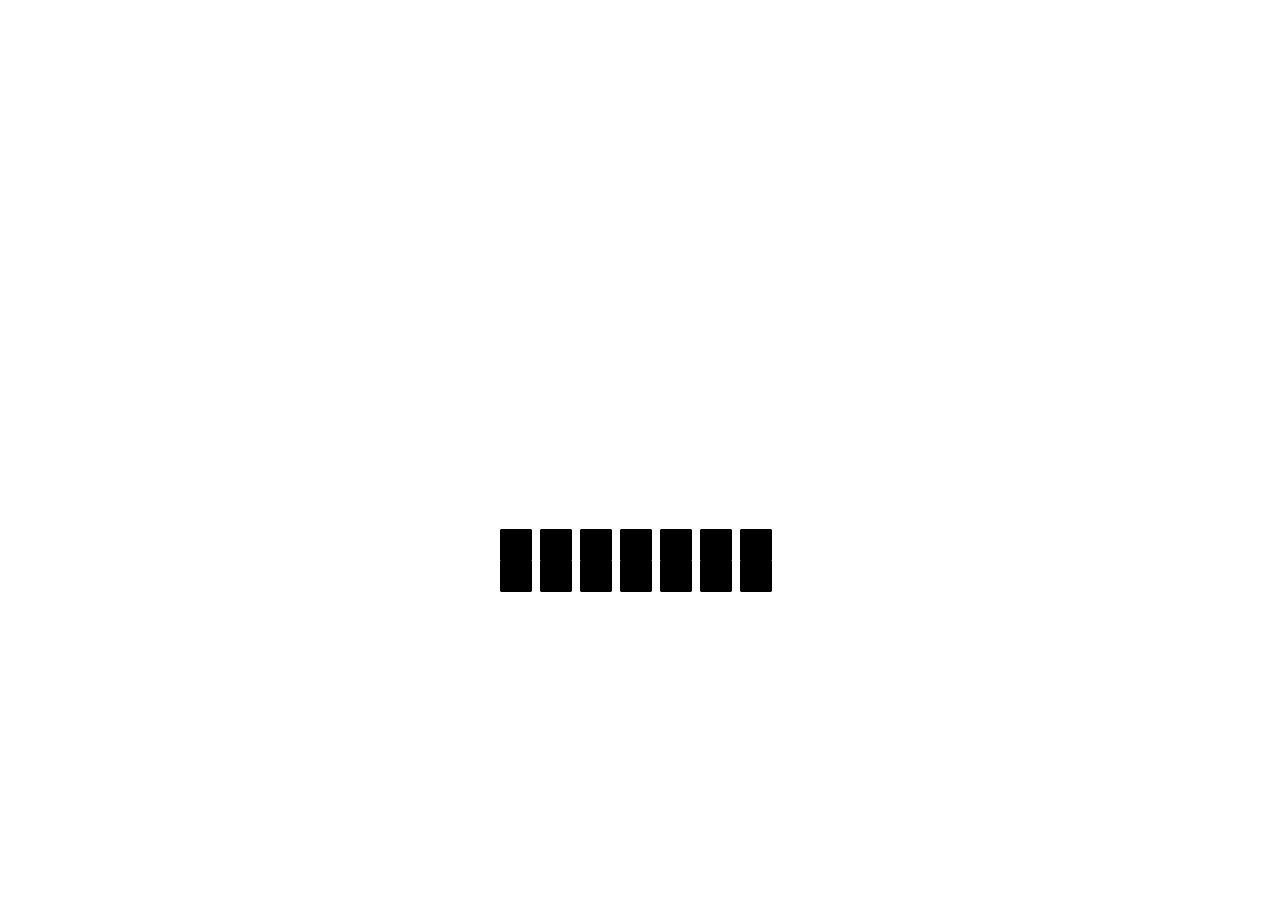
<file: cssBounce/index.html>
<!DOCTYPE html>
<html>
<head>
    <title>lol</title>
    <link href="style.css" rel="stylesheet" type="text/css">

</head>

<body>
    <div class="bkbox">
        <div class="box1">
            <img src="icons\square.png">
        </div>
        <div class="jbox1">
            <img src="icons\square.png">
        </div>
        <div class="box2">
            <img src="icons\square.png">
        </div>
        <div class="jbox2">
            <img src="icons\square.png">
        </div>
        <div class="box3">
            <img src="icons\square.png">
        </div>
        <div class="jbox3">
            <img src="icons\square.png">
        </div>
        <div class="box4">
            <img src="icons\square.png">
        </div>
        <div class="jbox4">
            <img src="icons\square.png">
        </div>
        <div class="box5">
            <img src="icons\square.png">
        </div>
        <div class="jbox5">
            <img src="icons\square.png">
        </div>
        <div class="box6">
            <img src="icons\square.png">
        </div>
        <div class="jbox6">
            <img src="icons\square.png">
        </div>
        <div class="box7">
            <img src="icons\square.png">
        </div>
        <div class="jbox7">
            <img src="icons\square.png">
        </div>
    </div>
</body>

</html>
</file>
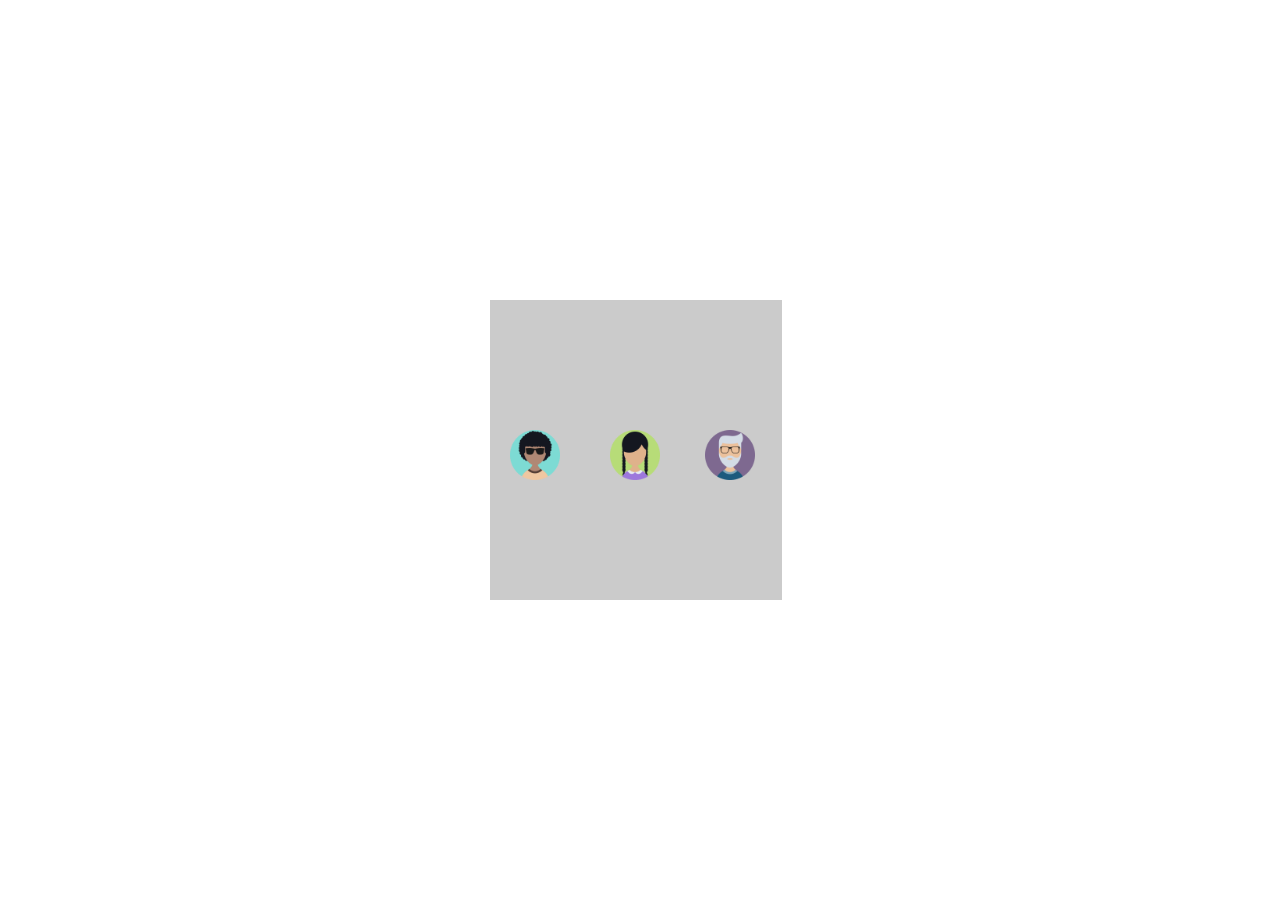
<file: cssHover/index.html>
<!DOCTYPE html>
<html>
<head>
    <title>lol</title>
    <link href="style.css" rel="stylesheet" type="text/css">

</head>

<body>
    <div class="bgbox">



        <div class="boy">
            <img src="icons\boy-1.png" style="width: 50px; height: 50px">
            <div class="bubble_boy">
                <img src="icons\speech-bubble.png" style="width: 30px; height: 30px;">
            </div>
            <div class="text_boy">
                <p>Hi!</p>
            </div>
        </div>

        <div class="girl">
            <img src="icons\girl.png" style="width: 50px; height: 50px">
            <div class="bubble_girl">
                <img src="icons\speech-bubble.png" style="width: 30px; height: 30px;">
            </div>
            <div class="text_girl">
                <p>Hi!</p>
            </div>
        </div>

        <div class="man">
            <img src="icons\man.png" style="width: 50px; height: 50px">
            <div class="bubble_man">
                <img src="icons\speech-bubble.png" style="width: 30px; height: 30px;">
            </div>
            <div class="text_man">
                <p>Hi!</p>
            </div>
        </div>


    </div>
</body>

</html>
</file>
<file: cssBounce/style.css>
body{
    text-align : center;
}
.bkbox{
    position: fixed;
    top: 50%;
    left: 50%;
    margin-top: -150px;
    margin-left: -150px;
    height: 300px;
    width: 292px;
}

/*// ANIMATED ELEMENTS //*/

.box1{
    position: absolute;
    top: 260px;
    left: 10px;
    animation: shrink 0.50s 0s both infinite alternate-reverse cubic-bezier(.42,.38,1,.42)
}
.jbox1{
    position: absolute;
    top: 229px;
    left: 10px;
    animation: jump 0.50s 0s both infinite alternate cubic-bezier(0,0,.35,.99);
}
.box2{
    position: absolute;
    top: 260px;
    left: 50px;
    animation: shrink 0.50s 0.1s both infinite alternate-reverse cubic-bezier(.42,.38,1,.42)
}
.jbox2{
    position: absolute;
    top: 229px;
    left: 50px;
    animation: jump 0.50s 0.1s both infinite alternate cubic-bezier(0,0,.35,.99);
}
.box3{
    position: absolute;
    top: 260px;
    left: 90px;
    animation: shrink 0.50s 0.2s both infinite alternate-reverse cubic-bezier(.42,.38,1,.42)
}
.jbox3{
    position: absolute;
    top: 229px;
    left: 90px;
    animation: jump 0.50s 0.2s both infinite alternate cubic-bezier(0,0,.35,.99);
}
.box4{
    position: absolute;
    top: 260px;
    left: 130px;
    animation: shrink 0.50s 0.3s both infinite alternate-reverse cubic-bezier(.42,.38,1,.42)
}
.jbox4{
    position: absolute;
    top: 229px;
    left: 130px;
    animation: jump 0.50s 0.3s both infinite alternate cubic-bezier(0,0,.35,.99);
}
.box5{
    position: absolute;
    top: 260px;
    left: 170px;
    animation: shrink 0.50s 0.4s both infinite alternate-reverse cubic-bezier(.42,.38,1,.42)
}
.jbox5{
    position: absolute;
    top: 229px;
    left: 170px;
    animation: jump 0.50s 0.4s both infinite alternate cubic-bezier(0,0,.35,.99);
}
.box6{
    position: absolute;
    top: 260px;
    left: 210px;
    animation: shrink 0.50s 0.5s both infinite alternate-reverse cubic-bezier(.42,.38,1,.42)
}
.jbox6{
    position: absolute;
    top: 229px;
    left: 210px;
    animation: jump 0.50s 0.5s both infinite alternate cubic-bezier(0,0,.35,.99);
}
.box7{
    position: absolute;
    top: 260px;
    left: 250px;
    animation: shrink 0.50s 0.6s both infinite alternate-reverse cubic-bezier(.42,.38,1,.42)
}
.jbox7{
    position: absolute;
    top: 229px;
    left: 250px;
    animation: jump 0.50s 0.6s both infinite alternate cubic-bezier(0,0,.35,.99);
}

/*// KEYFRAMES //*/

@keyframes jump{
    from {transform: translateY(0)}
    to {transform: translateY(-220px)}
}

@keyframes shrink{
    from {transform: scaleY(0)}
    from {transform: scaleY(0.1)}
}
</file>
<file: cssHover/style.css>
body{
    text-align : center;
}


.bgbox{
    position: fixed;
    top: 50%;
    left: 50%;
    margin-top: -150px;
    margin-left: -150px;
    background : rgba(161, 161, 161, 0.555);
    height: 300px;
    width: 292px;
}

/*// BOY //*/

.boy{
    position: absolute;
    top: 130px;
    left: 20px;
    transition: transform 200ms ease-in-out;
}

.text_boy{
    position: absolute;
    top: -29px;
    left: 46px;
    font-family: Courier bold;
    font-size: 90%;
    opacity: 0;
    transition: opacity 50ms 1000ms ease-out;
    pointer-events: none;

}

.bubble_boy{
    position: absolute;
    top: -20px;
    left: 40px;
    opacity: 0;
    transition: opacity 100ms 500ms ease-out;
    pointer-events: none;
}

.boy:hover{
    transform: scale(1.1);
}

.boy:hover .bubble_boy{
    opacity: 1;
}

.boy:hover .text_boy{
    opacity: 1;
}

/*// GIRL //*/

.girl{
    position: absolute;
    top: 130px;
    left: 120px;
    transition: transform 200ms ease-in-out;
}

.text_girl{
    position: absolute;
    top: -29px;
    left: 46px;
    font-family: Courier bold;
    font-size: 90%;
    opacity: 0;
    transition: opacity 50ms 1000ms ease-out;
    pointer-events: none;

}

.bubble_girl{
    position: absolute;
    top: -20px;
    left: 40px;
    opacity: 0;
    transition: opacity 100ms 500ms ease-out;
    pointer-events: none;
}

.girl:hover{
    transform: scale(1.1);
}

.girl:hover .bubble_girl{
    opacity: 1;
}

.girl:hover .text_girl{
    opacity: 1;
}

/*// MAN //*/

.man{
    position: absolute;
    top: 130px;
    left: 215px;
    transition: transform 200ms ease-in-out;
}

.text_man{
    position: absolute;
    top: -29px;
    left: 46px;
    font-family: Courier bold;
    font-size: 90%;
    opacity: 0;
    transition: opacity 50ms 1000ms ease-out;
    pointer-events: none;

}

.bubble_man{
    position: absolute;
    top: -20px;
    left: 40px;
    opacity: 0;
    transition: opacity 100ms 500ms ease-out;
    pointer-events: none;
}

.man:hover{
    transform: scale(1.1);
}

.man:hover .bubble_man{
    opacity: 1;
}

.man:hover .text_man{
    opacity: 1;
}
</file>
